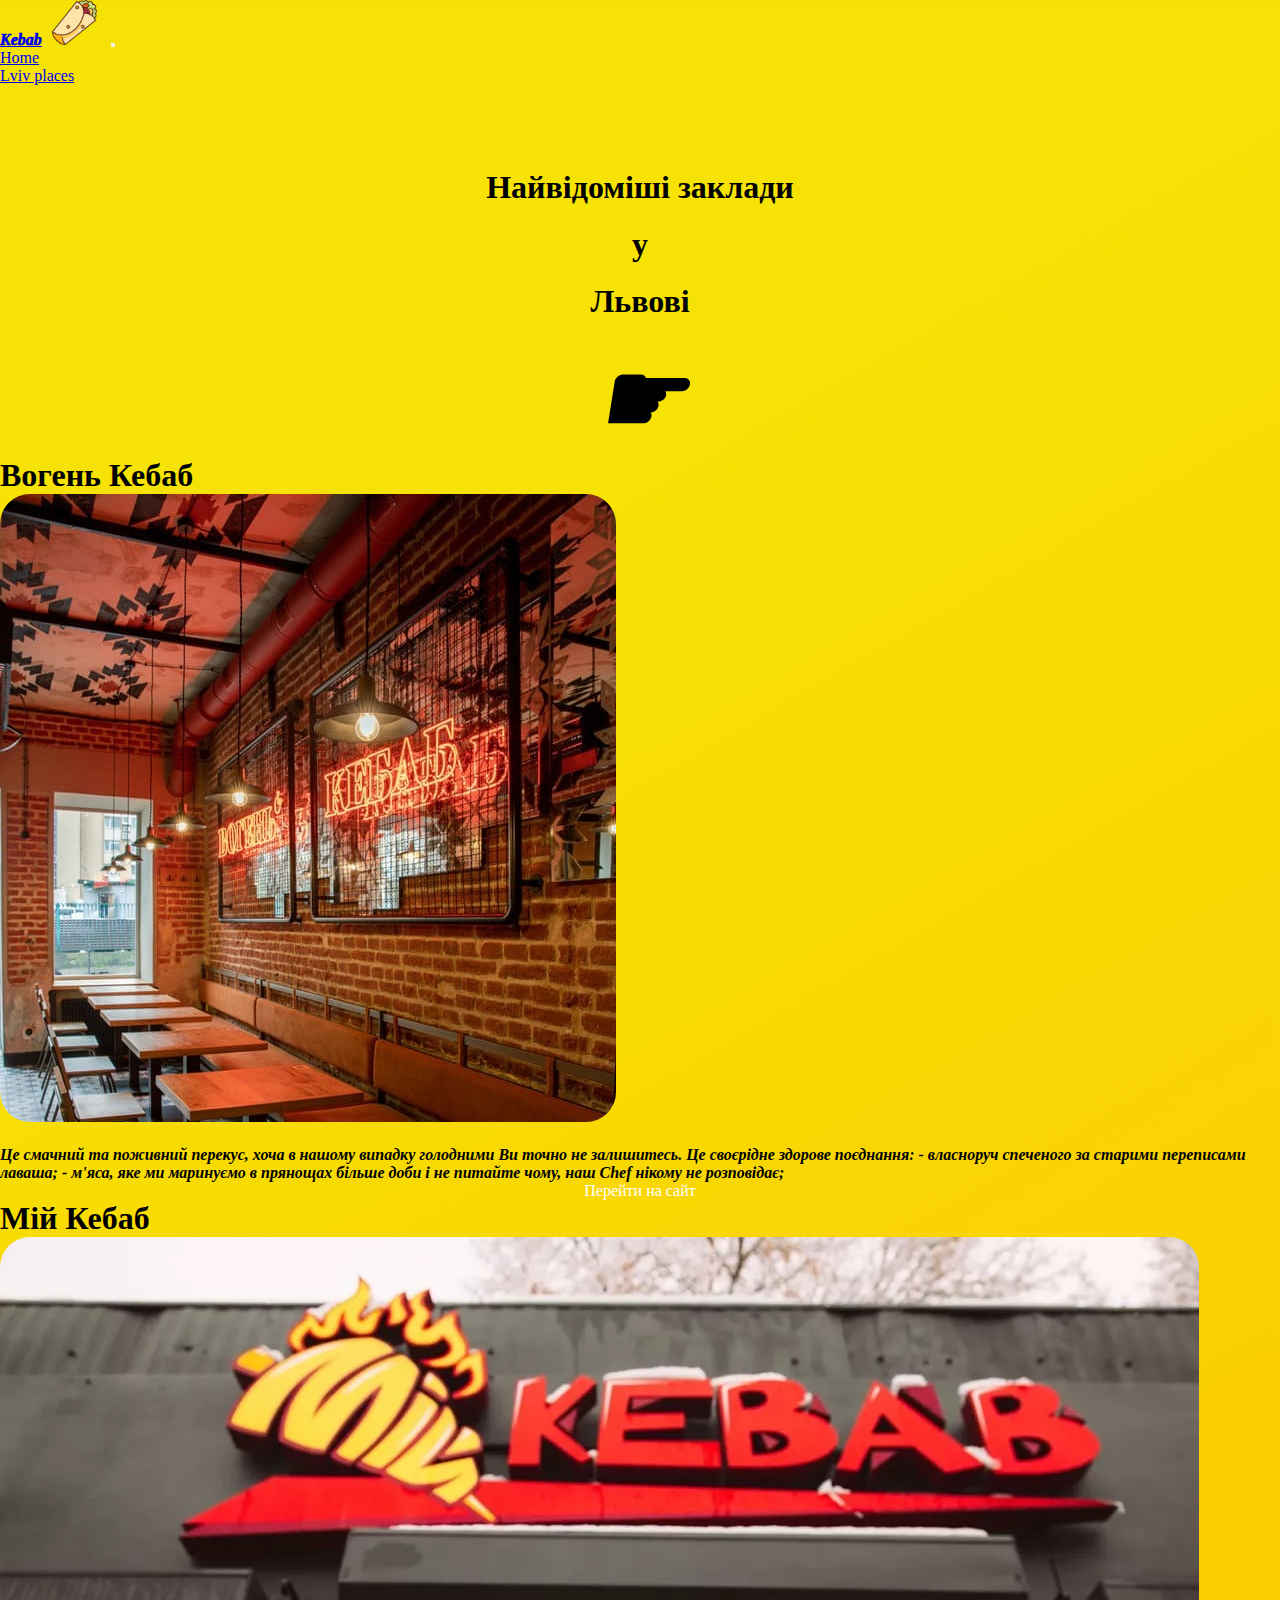
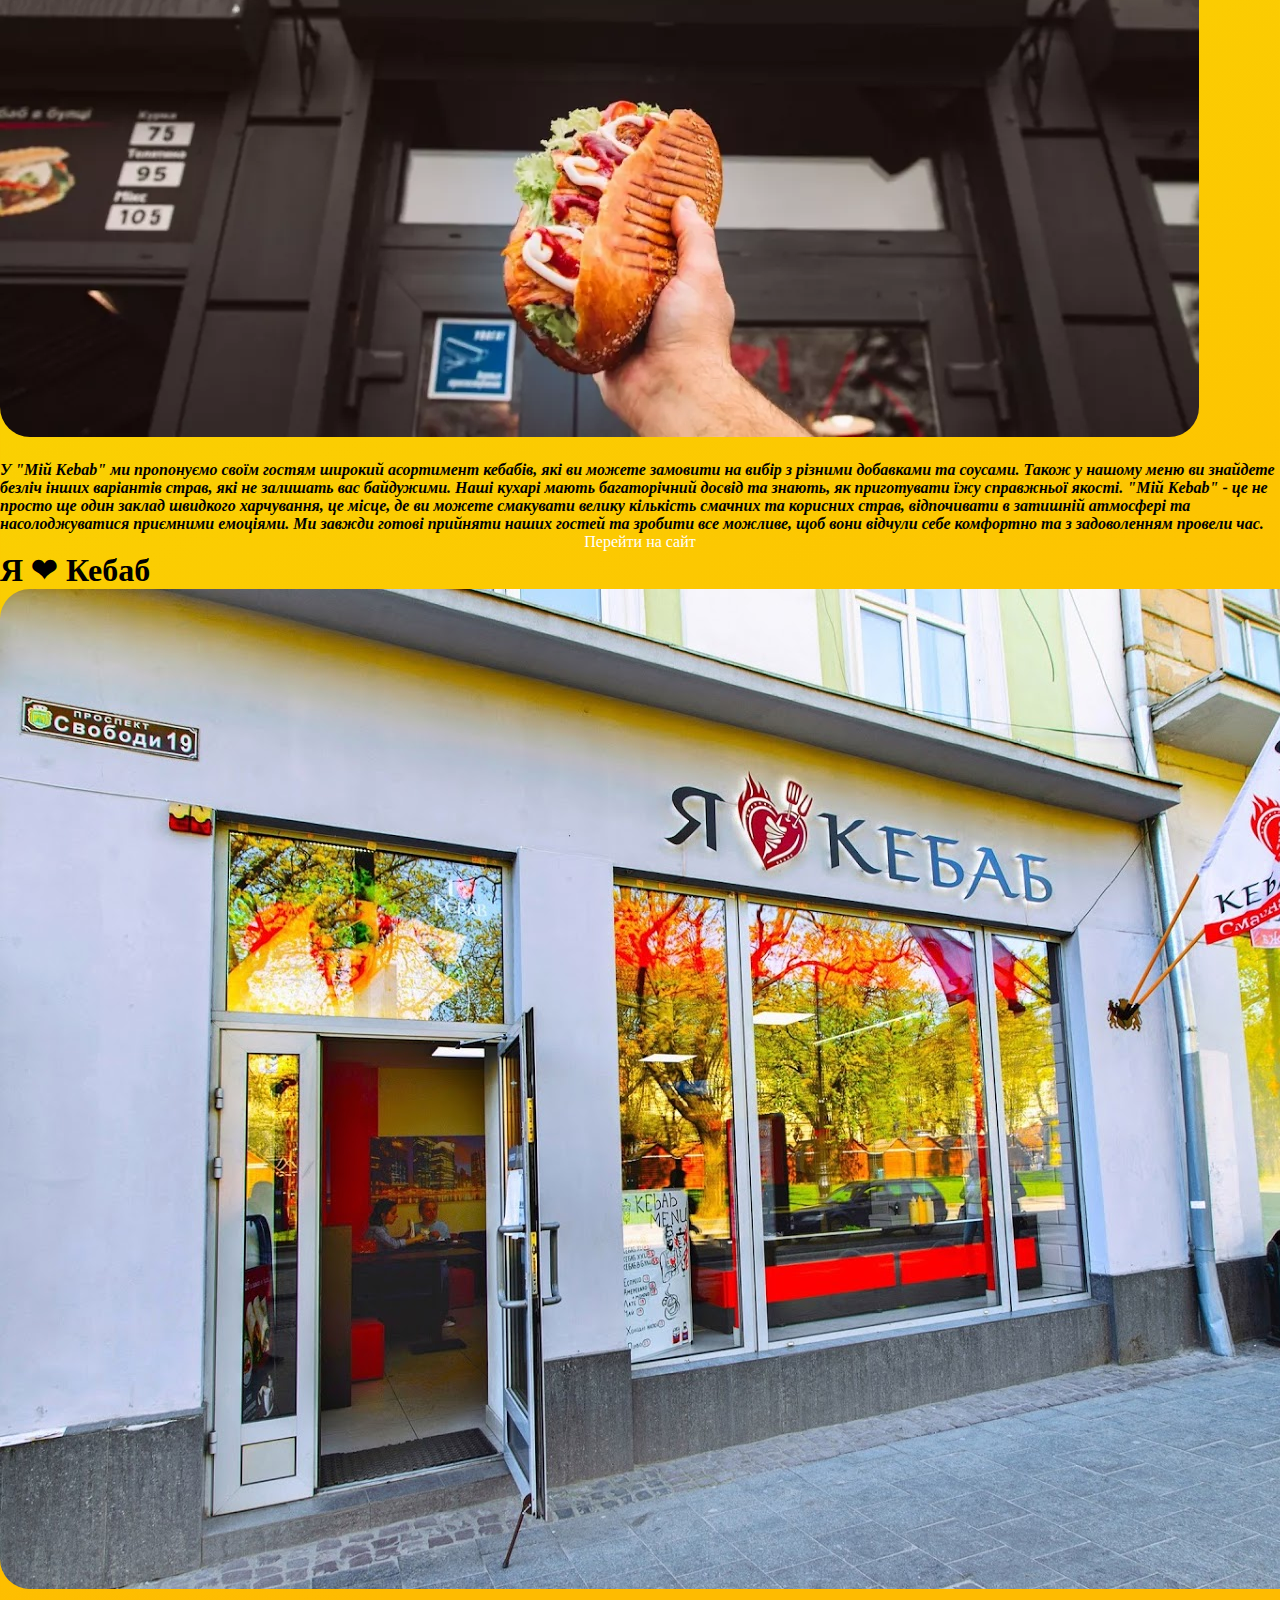
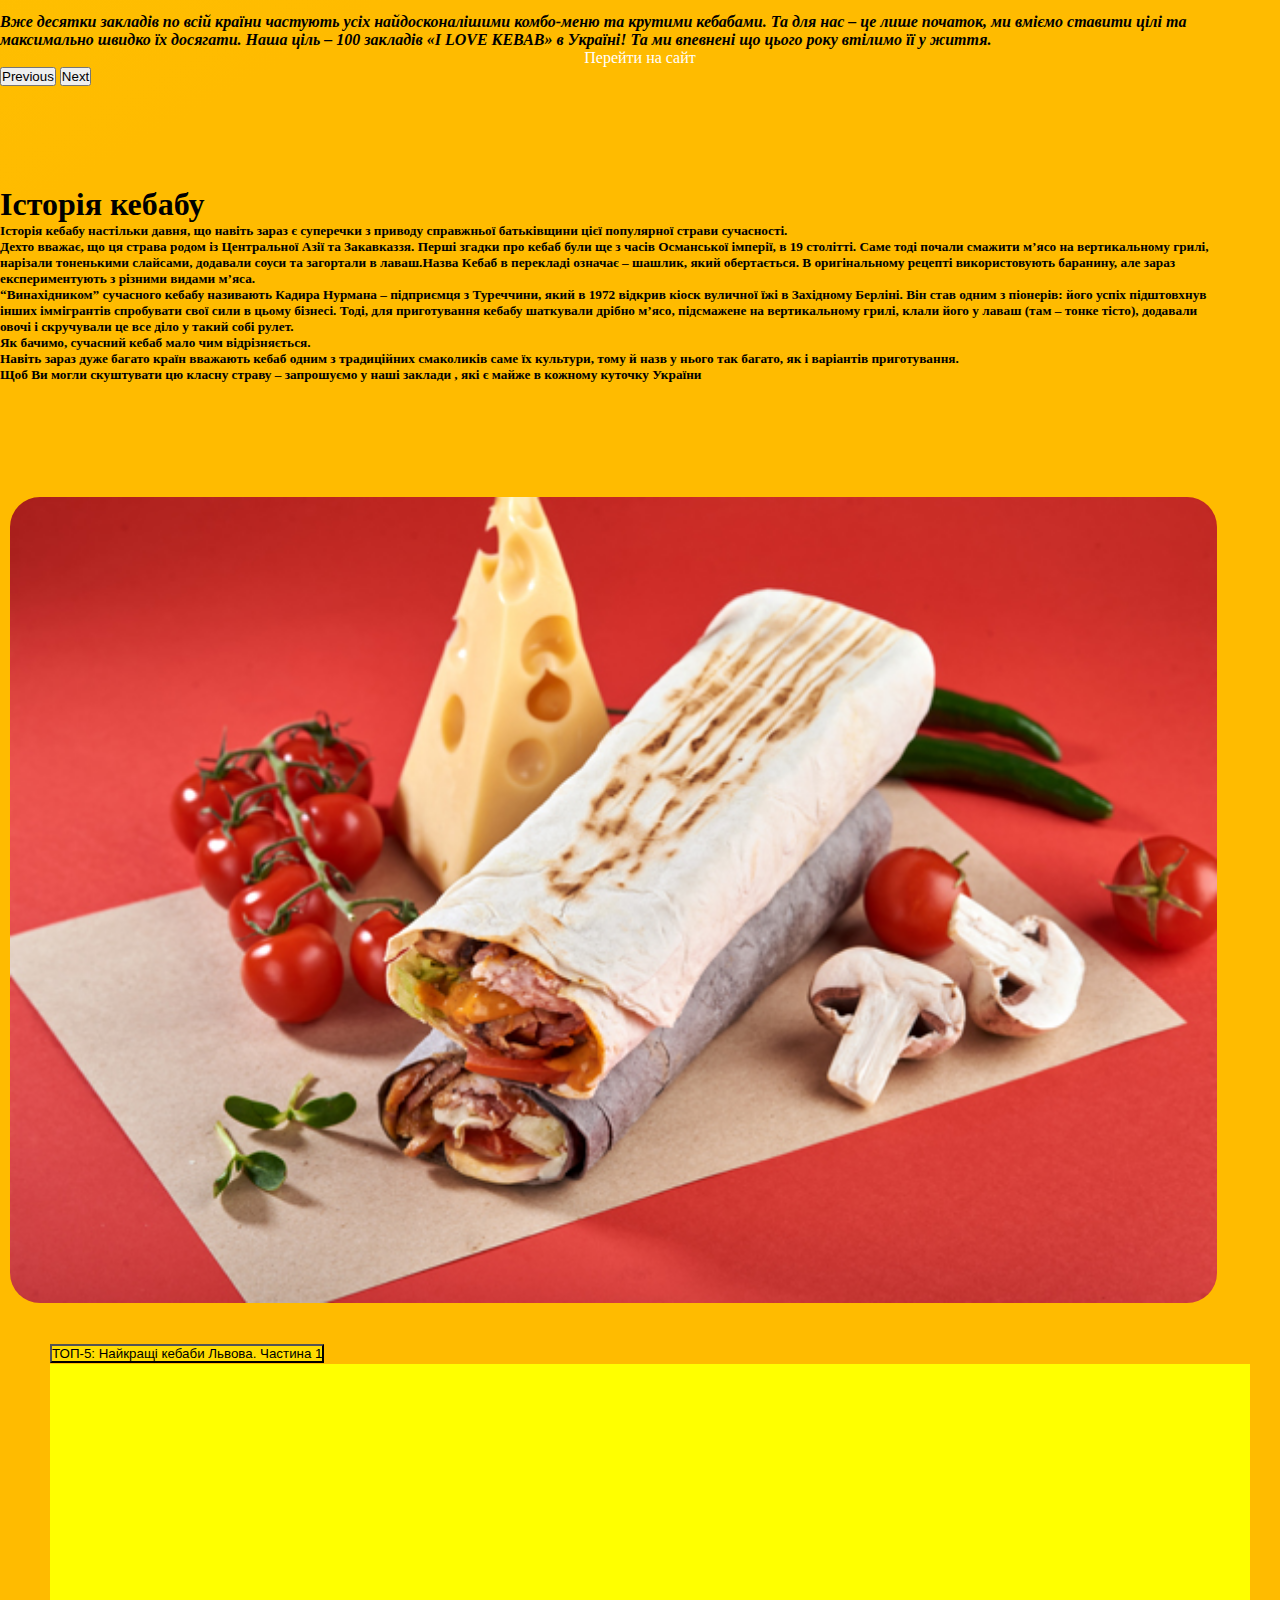
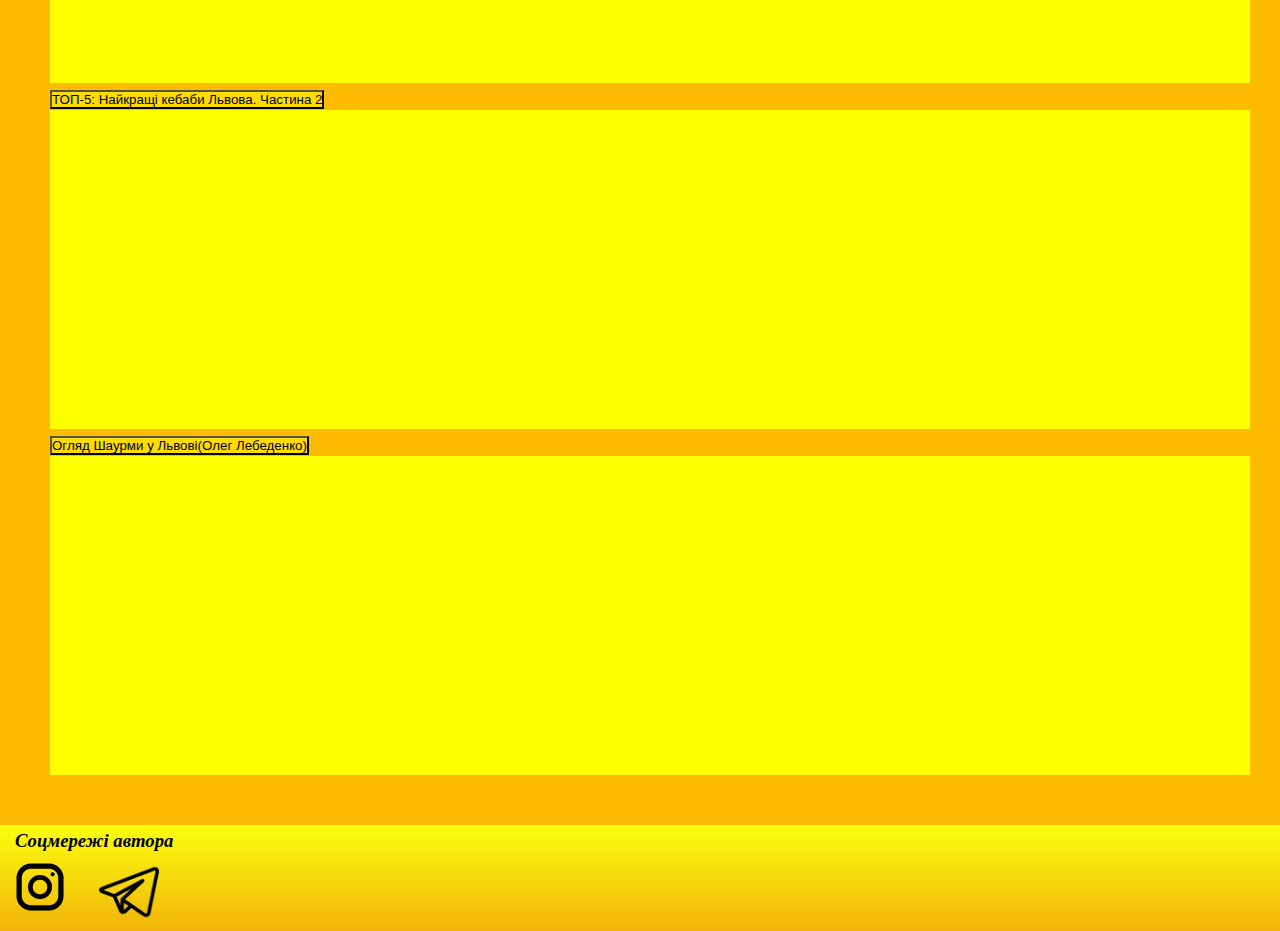
<file: index.html>
<!DOCTYPE html>
<html lang="en">

<head>
    <meta charset="UTF-8">
    <meta name="viewport" content="width=device-width, initial-scale=1.0">
    <title>Kebab</title>
    <link rel="website icon" type="png" href="sourses/img&vid/kkicon.png">
    <link rel="stylesheet" href="sourses/css/kk.css">
    <link href="https://cdn.jsdelivr.net/npm/bootstrap@5.0.2/dist/css/bootstrap.min.css" rel="stylesheet"
        integrity="sha384-EVSTQN3/azprG1Anm3QDgpJLIm9Nao0Yz1ztcQTwFspd3yD65VohhpuuCOmLASjC" crossorigin="anonymous">
    <script src="https://cdn.jsdelivr.net/npm/bootstrap@5.0.2/dist/js/bootstrap.bundle.min.js"
        integrity="sha384-MrcW6ZMFYlzcLA8Nl+NtUVF0sA7MsXsP1UyJoMp4YLEuNSfAP+JcXn/tWtIaxVXM"
        crossorigin="anonymous"></script>
    <style>
        span {
            text-align: center;
            display: block;
        }

        .carousel-item a {
            text-align: center;
            text-decoration: none;
            color: rgb(248, 100, 8);
            padding-inline: 10px;
            border-radius: 5px;
            color: white;
        }
    </style>
</head>

<body>
    <header>
        <nav class="navbar navbar-expand-lg navbar-light bg-warning">
            <div class="container-fluid">
                <a class="navbar-brand" href="index.html">Kebab<img src="sourses/img&vid/kkicon.png" alt="..."></a>
                <button class="navbar-toggler" type="button" data-bs-toggle="collapse" data-bs-target="#navbarNav"
                    aria-controls="navbarNav" aria-expanded="false" aria-label="Toggle navigation">
                    <span class="navbar-toggler-icon"></span>
                </button>
                <div class="collapse navbar-collapse" id="navbarNav">
                    <ul class="navbar-nav">
                        <li class="nav-item">
                            <a class="nav-link active" aria-current="page" style="font-weight: 500;"
                                href="index.html">Home</a>
                        </li>
                        <li class="nav-item">
                            <a class="nav-link" style="font-weight: 500;" href="lviv.html">Lviv places</a>
                        </li>
                    </ul>
                </div>

            </div>
        </nav>
    </header>
    <section>
        <div class="container-fluid">
            <div class="row">

                <div class="col-lg-6 md-12" style="text-align: center;">
                    <h1 style="padding-top: 5%; padding-bottom: 20px;">Найвідоміші заклади</h1>
                    <h1 style="padding-bottom: 20px;">у</h1>
                    <h1 style="padding-bottom: 20px;">Львові</h1>
                    <p class="emodji" style="font-size: 100px;">☛</p>
                </div>

                <div id="carouselExampleIndicators" class="carousel slide col-lg-5" data-bs-ride="carousel">

                    <div class="carousel-inner">
                        <div class="carousel-item active">
                            <h1>Вогень Кебаб</h1>
                            <img style="border-radius: 30px;" src="sourses/img&vid/MG_4326-HDR-1-scaled (1).jpg"
                                class="d-block w-100" alt="...">
                            <p style="margin-top: 20px;">
                                Це смачний та поживний перекус, хоча в нашому випадку голодними Ви точно не залишитесь.
                                Це своєрідне здорове поєднання:
                                - власноруч спеченого за старими переписами лаваша;
                                - м'яса, яке ми маринуємо в прянощах більше доби і не питайте чому, наш Chef нікому не
                                розповідає;
                            </p>
                            <span><a href="https://vohenkebab.com.ua" class="btn btn-primary">Перейти на сайт</a></span>
                        </div>
                        <div class="carousel-item">
                            <h1>Мій Кебаб</h1>
                            <img src="sourses/img&vid/2d163c57354a5a6a300f8bc43d04bab1-original.webp" class="w-100"
                                style="border-radius: 30px;" alt="...">
                            <p style="margin-top: 20px;">У "Мій Kebab" ми пропонуємо своїм гостям широкий асортимент
                                кебабів, які ви можете замовити на вибір з різними добавками та соусами. Також у нашому
                                меню ви знайдете безліч інших варіантів страв, які не залишать вас байдужими. Наші
                                кухарі мають багаторічний досвід та знають, як приготувати їжу справжньої якості.

                                "Мій Kebab" - це не просто ще один заклад швидкого харчування, це місце, де ви можете
                                смакувати велику кількість смачних та корисних страв, відпочивати в затишній атмосфері
                                та насолоджуватися приємними емоціями. Ми завжди готові прийняти наших гостей та зробити
                                все можливе, щоб вони відчули себе комфортно та з задоволенням провели час.</p>
                            <span><a href="https://www.instagram.com/miy_kebab_lviv/" class="btn btn-primary">Перейти на
                                    сайт</a></span>
                        </div>
                        <div class="carousel-item">
                            <h1>Я ❤ Кебаб</h1>
                            <img style="border-radius: 30px;" src="sourses/img&vid/завантаження.jpg"
                                class="d-block w-100" alt="...">
                            <p style="margin-top: 20px;">Вже десятки закладів по всій країни частують усіх
                                найдосконалішими комбо-меню та крутими
                                кебабами.

                                Та для нас – це лише початок, ми вміємо ставити цілі та максимально швидко їх досягати.

                                Наша ціль – 100 закладів «I LOVE КЕВАВ» в Україні! Та ми впевнені що цього року втілимо
                                її у життя.</p>
                            <span><a href="https://ilovekebab.com.ua" class="btn btn-primary">Перейти на сайт</a></span>
                        </div>
                    </div>
                    <button class="carousel-control-prev" type="button" data-bs-target="#carouselExampleIndicators"
                        data-bs-slide="prev">
                        <span class="carousel-control-prev-icon" aria-hidden="true"></span>
                        <span class="visually-hidden">Previous</span>
                    </button>
                    <button class="carousel-control-next" type="button" data-bs-target="#carouselExampleIndicators"
                        data-bs-slide="next">
                        <span class="carousel-control-next-icon" aria-hidden="true"></span>
                        <span class="visually-hidden">Next</span>
                    </button>
                </div>
                <div class="col-lg-1"></div>
                <div class="col-lg-1"></div>
                <div class="col-lg-5 col-md-12" style="text-align: left; margin-top: 100px; padding-right: 70px;">
                    <h1>Історія кебабу</h1>
                    <h5>Історія кебабу настільки давня, що навіть зараз є суперечки з приводу справжньої батьківщини
                        цієї популярної страви сучасності.</h5>

                    <h5>Дехто вважає, що ця страва родом із Центральної Азії та Закавказзя. Перші згадки про кебаб були
                        ще з часів Османської імперії, в 19 столітті. Саме тоді почали смажити м’ясо на вертикальному
                        грилі, нарізали тоненькими слайсами, додавали соуси та загортали в лаваш.Назва Кeбаб в перекладі
                        означає – шашлик, який обертається. В оригінальному рецепті використовують баранину, але зараз
                        експериментують з різними видами м’яса.</h5>

                    <h5>“Винахідником” сучасного кебабу називають Кадира Нурмана – підприємця з Туреччини, який в 1972
                        відкрив кіоск вуличної їжі в Західному Берліні. Він став одним з піонерів: його успіх
                        підштовхнув інших іммігрантів спробувати свої сили в цьому бізнесі. Тоді, для приготування
                        кебабу шаткували дрібно м’ясо, підсмажене на вертикальному грилі, клали його у лаваш (там –
                        тонке тісто), додавали овочі і скручували це все діло у такий собі рулет.</h5>

                    <h5>Як бачимо, сучасний кебаб мало чим відрізняється.</h5>

                    <h5>Навіть зараз дуже багато країн вважають кебаб одним з традиційних смаколиків саме їх культури,
                        тому й назв у нього так багато, як і варіантів приготування.</h5>

                    <h5>Щоб Ви могли скуштувати цю класну страву – запрошуємо у наші заклади , які є майже в кожному
                        куточку України </h5>
                </div>
                <div class="col-lg-5 col-md-12"
                    style="margin-left: 50px; margin-top: 50px; padding-left: 0; margin-left: 10px; padding-top: 5%;">
                    <a href="index.html" style="width: 100%;"><img style="border-radius: 30px; width: 95%;"
                            src="sourses/img&vid/hskbb.jpg" alt="..."></a>
                </div>
            </div>
        </div>
        <div class="accordion" id="accordionExample" style="margin: 30px; margin-left: 50px;">
            <div class="accordion-item" style="width: 100%;">
                <h2 class="accordion-header" id="headingOne">
                    <button class="accordion-button collapsed" type="button" data-bs-toggle="collapse"
                        data-bs-target="#collapseOne" aria-expanded="true" aria-controls="collapseOne"
                        style="background-color: rgb(255, 220, 0);">
                        ТОП-5: Найкращі кебаби Львова. Частина 1
                    </button>
                </h2>
                <div id="collapseOne" class="accordion-collapse collapse" aria-labelledby="headingOne"
                    data-bs-parent="#accordionExample">
                    <div class="accordion-body" style="background-color: yellow;">
                        <iframe width="560" height="315"
                            src="https://www.youtube.com/embed/qCLcDZqJO4w?si=V7Zrn3X2bVMeVFYK"
                            title="YouTube video player" frameborder="0"
                            allow="accelerometer; autoplay; clipboard-write; encrypted-media; gyroscope; picture-in-picture; web-share"
                            allowfullscreen></iframe>
                    </div>
                </div>
            </div>
            <div class="accordion-item" style="width: 100%;">
                <h2 class="accordion-header" id="headingTwo">
                    <button class="accordion-button collapsed" type="button" data-bs-toggle="collapse"
                        data-bs-target="#collapseTwo" aria-expanded="false" aria-controls="collapseTwo"
                        style="background-color: rgb(255, 220, 0);">
                        ТОП-5: Найкращі кебаби Львова. Частина 2
                    </button>
                </h2>
                <div id="collapseTwo" class="accordion-collapse collapse" aria-labelledby="headingTwo"
                    data-bs-parent="#accordionExample">
                    <div class="accordion-body" style="background-color: yellow;">
                        <iframe width="560" height="315"
                            src="https://www.youtube.com/embed/TlKDuV_a_Lg?si=fcFj_FtUfq8-Jclg"
                            title="YouTube video player" frameborder="0"
                            allow="accelerometer; autoplay; clipboard-write; encrypted-media; gyroscope; picture-in-picture; web-share"
                            allowfullscreen></iframe>
                    </div>
                </div>
            </div>
            <div class="accordion-item" style="width: 100%;">
                <h2 class="accordion-header" id="headingThree">
                    <button class="accordion-button collapsed" type="button" data-bs-toggle="collapse"
                        data-bs-target="#collapseThree" aria-expanded="false" aria-controls="collapseThree"
                        style="background-color: rgb(255, 220, 0);">
                        Огляд Шаурми у Львові(Олег Лебеденко)
                    </button>
                </h2>
                <div id="collapseThree" class="accordion-collapse collapse" aria-labelledby="headingThree"
                    data-bs-parent="#accordionExample">
                    <div class="accordion-body" style="background-color: yellow;">
                        <iframe width="560" height="315"
                            src="https://www.youtube.com/embed/MHmS8O4xXp4?si=2DA_LJn6JpWQgk__"
                            title="YouTube video player" frameborder="0"
                            allow="accelerometer; autoplay; clipboard-write; encrypted-media; gyroscope; picture-in-picture; web-share"
                            allowfullscreen></iframe>
                    </div>
                </div>
            </div>
        </div>
    </section>
    <footer>
        <div class="container-fluid ft">
            <div class="row" style="width: 100%;">
                <div class="col-lg-2 col-md-2 col-sm-2 text-left"
                    style="margin-left: 10px; margin-right: 20px; text-align: left;">
                    <h3>Соцмережі автора</h3>
                </div>
                <div class="col-lg-8 col-md-8 col-sm-6">
                    <a href="https://www.instagram.com/my.name.is.v1ad/"><img src="sourses/img&vid/3621464.png"
                            alt="..."></a>
                    <a href="https://t.me/disappointed_man"><img src="sourses/img&vid/2582606.png" alt="..."
                            style="width: 60px;"></a>
                </div>
            </div>
        </div>
    </footer>
</body>

</html>
</file>
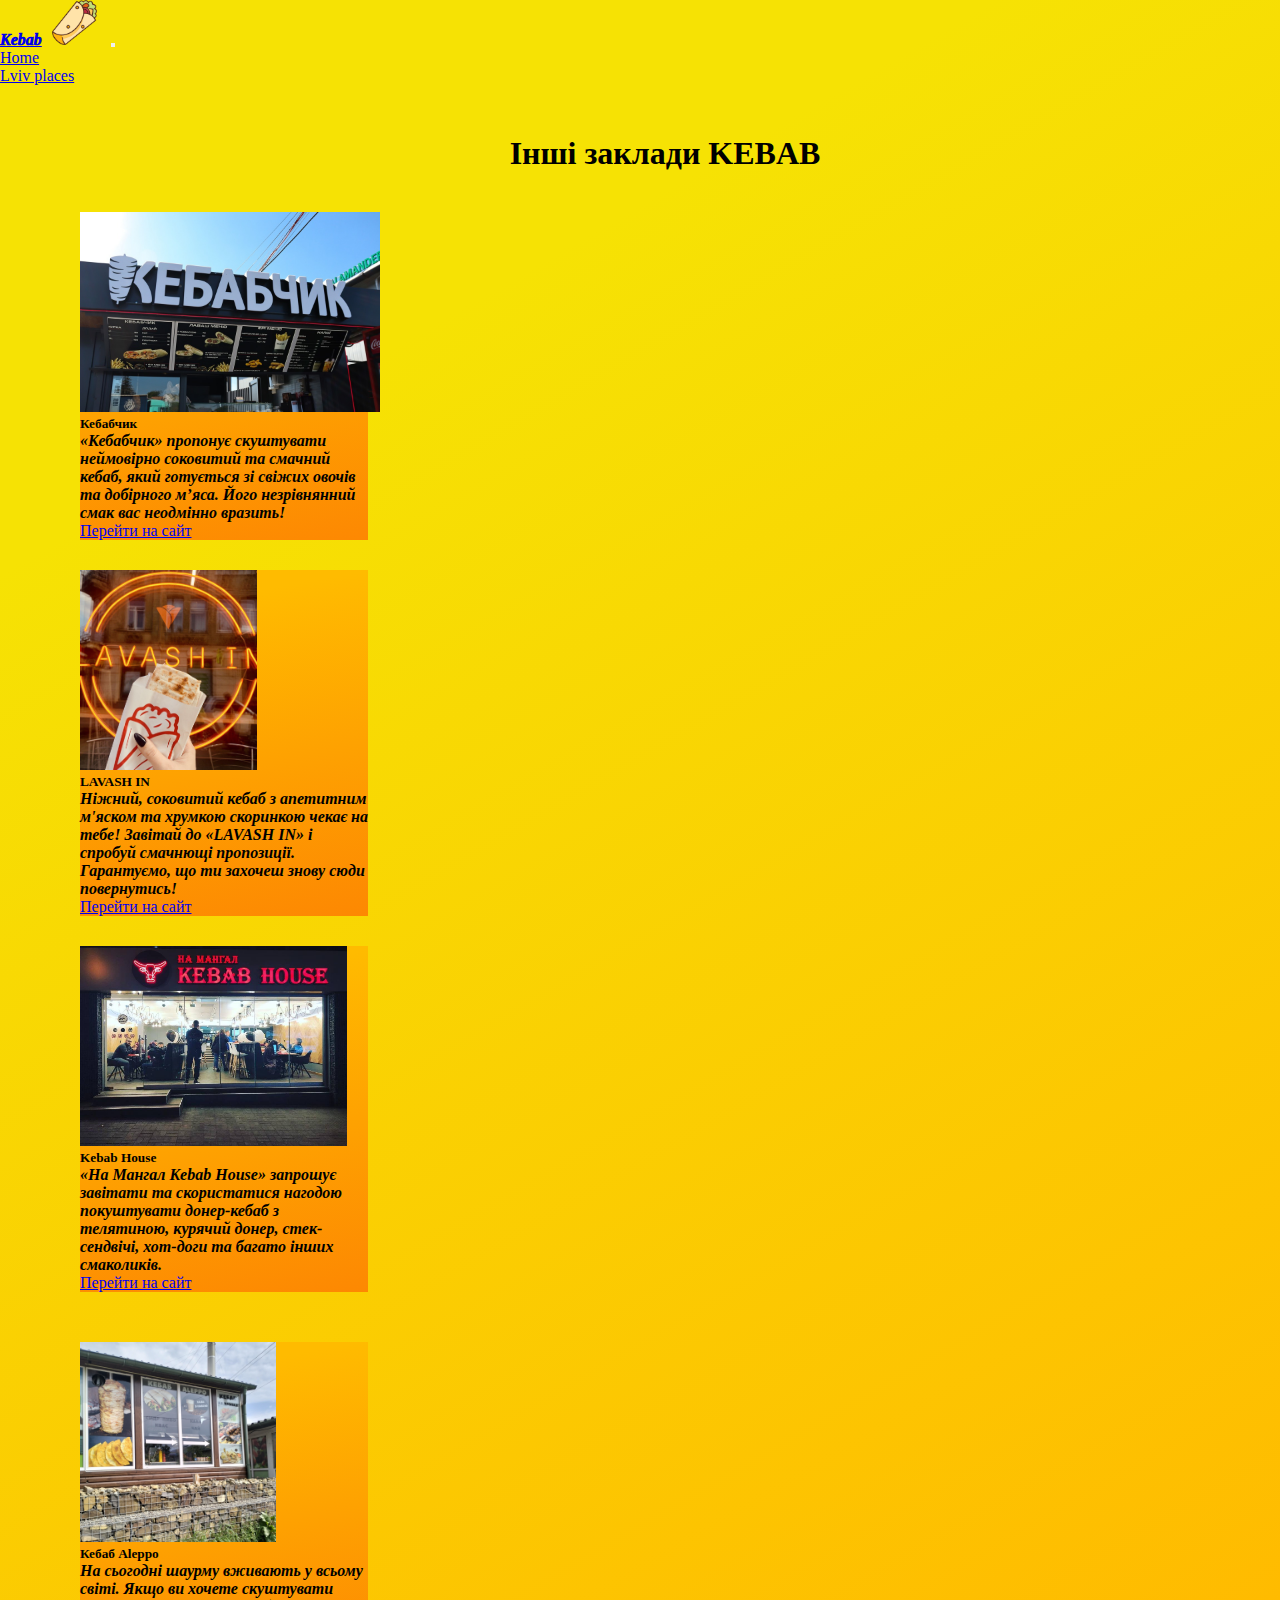
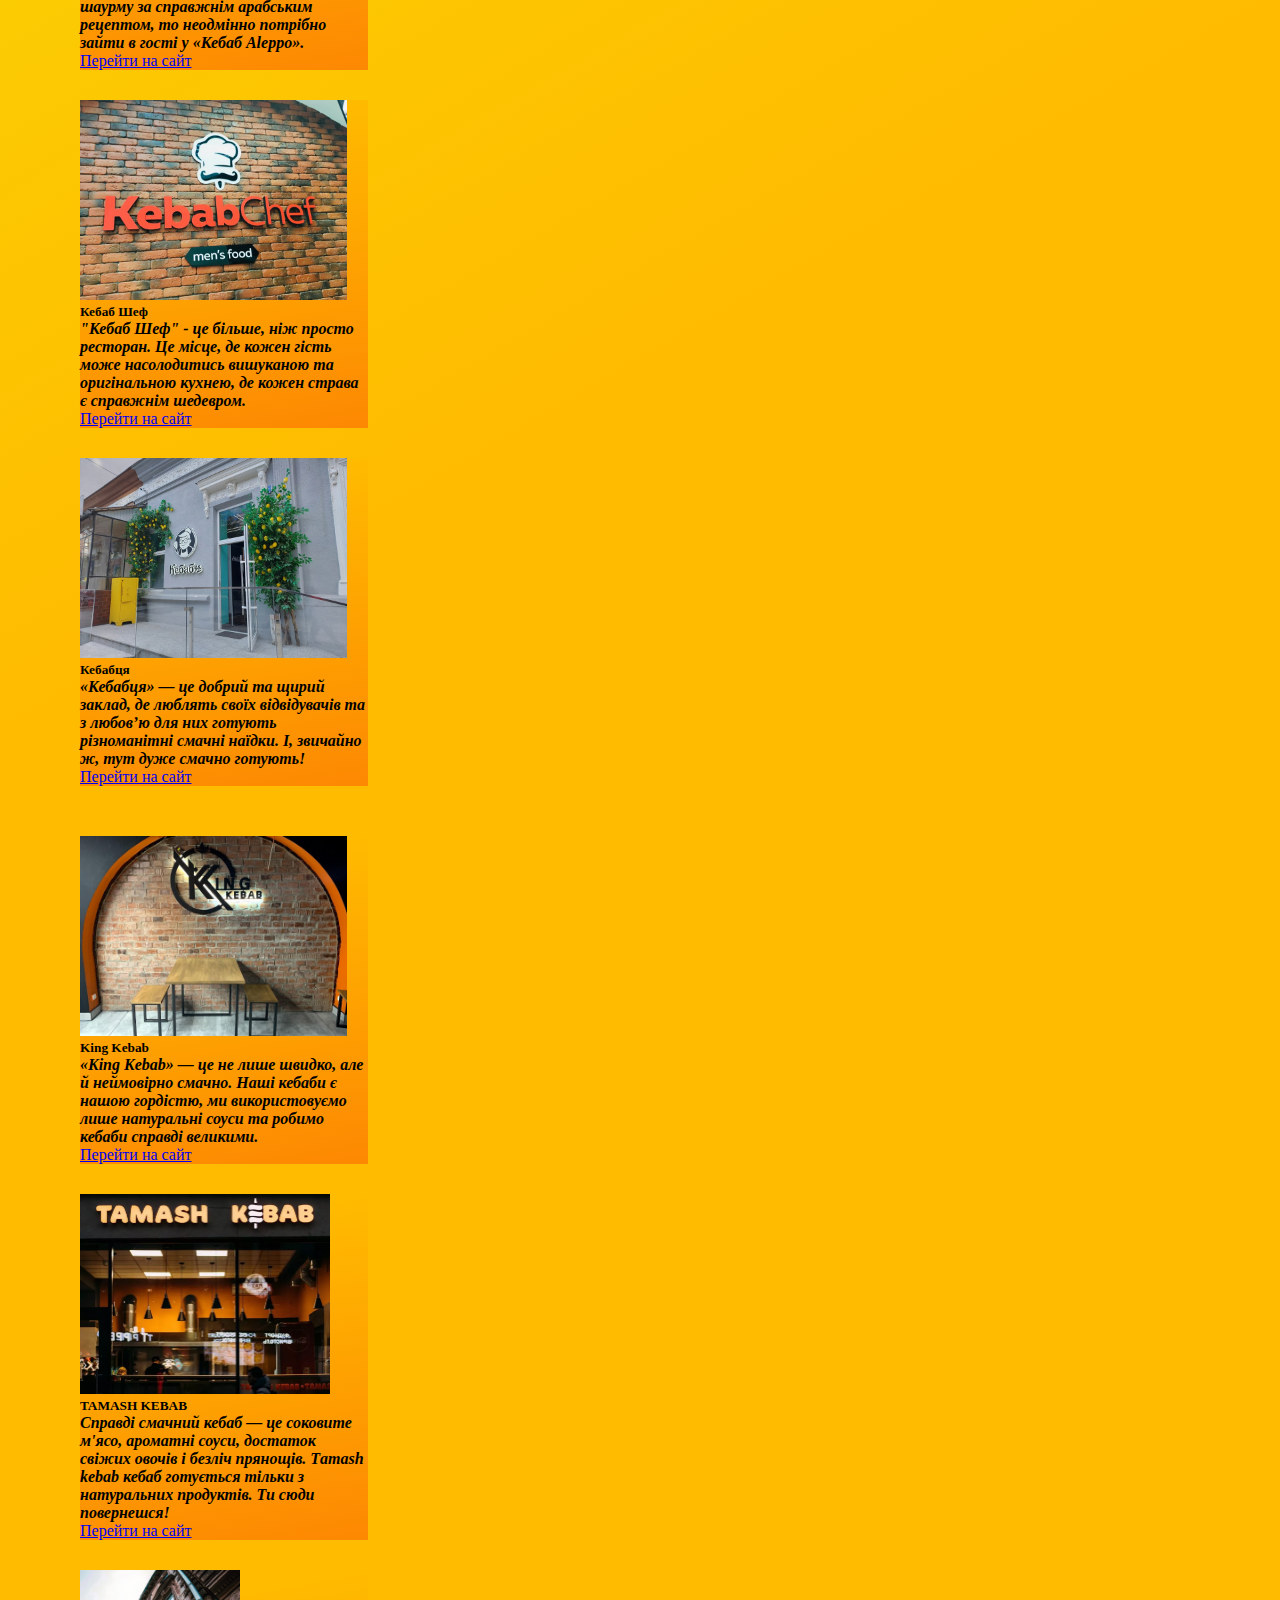
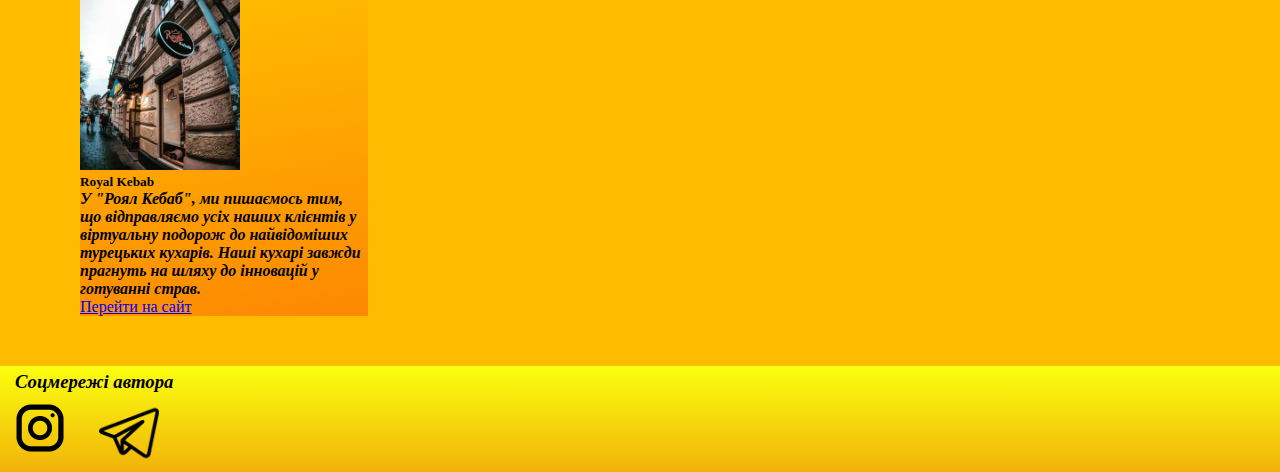
<file: lviv.html>
<!DOCTYPE html>
<html lang="en">

<head>
    <meta charset="UTF-8">
    <meta name="viewport" content="width=device-width, initial-scale=1.0">
    <title>Kebab</title>
    <link rel="website icon" type="png" href="sourses/img&vid/kkicon.png">
    <link rel="stylesheet" href="sourses/css/kk.css">
    <link href="https://cdn.jsdelivr.net/npm/bootstrap@5.0.2/dist/css/bootstrap.min.css" rel="stylesheet"
        integrity="sha384-EVSTQN3/azprG1Anm3QDgpJLIm9Nao0Yz1ztcQTwFspd3yD65VohhpuuCOmLASjC" crossorigin="anonymous">
    <script src="https://cdn.jsdelivr.net/npm/bootstrap@5.0.2/dist/js/bootstrap.bundle.min.js"
        integrity="sha384-MrcW6ZMFYlzcLA8Nl+NtUVF0sA7MsXsP1UyJoMp4YLEuNSfAP+JcXn/tWtIaxVXM"
        crossorigin="anonymous"></script>
    <style>
        span {
            text-align: center;
            display: block;
        }

        .carousel-item a {
            text-align: center;
            text-decoration: none;
            color: rgb(248, 100, 8);
            border: 1px solid black;
            padding-inline: 10px;
            border-radius: 5px;
            background-color: yellow;
        }
    </style>
</head>

<body>
    <header>
        <nav class="navbar navbar-expand-lg navbar-light bg-warning">
            <div class="container-fluid">
                <a class="navbar-brand" href="index.html">Kebab<img src="sourses/img&vid/kkicon.png" alt="..."></a>
                <button class="navbar-toggler" type="button" data-bs-toggle="collapse" data-bs-target="#navbarNav"
                    aria-controls="navbarNav" aria-expanded="false" aria-label="Toggle navigation">
                    <span class="navbar-toggler-icon"></span>
                </button>
                <div class="collapse navbar-collapse" id="navbarNav">
                    <ul class="navbar-nav">
                        <li class="nav-item">
                            <a class="nav-link active" aria-current="page" style="font-weight: 500;"
                                href="index.html">Home</a>
                        </li>
                        <li class="nav-item">
                            <a class="nav-link" style="font-weight: 500;" href="lviv.html">Lviv places</a>
                        </li>
                    </ul>
                </div>

            </div>
        </nav>
    </header>
    <section>
        <h1 style="margin-top: 50px; margin-left: 50px; margin-bottom: 40px;"><span class="badge bg-secondary">Інші
                заклади KEBAB</span></h1>
        <div class="container-fluid">
            <div class="row" style="justify-content: center; margin-bottom: 50px;">
                <div class="col-lg-3 col-md-6 col-sm-12" style="margin: 30px; padding-left: 50px;">
                    <div class="card" style="width: 18rem;">
                        <img src="sourses/img&vid/kebabchik.jpeg" class="card-img-top" alt="...">
                        <div class="card-body">
                            <h5 class="card-title">Кебабчик</h5>
                            <p class="card-text">«Кебабчик» пропонує скуштувати неймовірно соковитий та смачний кебаб,
                                який готується зі свіжих овочів та добірного м’яса. Його незрівнянний смак вас неодмінно
                                вразить!</p>
                            <a href="https://kebabchik.com" class="btn btn-primary">Перейти на сайт</a>
                        </div>
                    </div>
                </div>
                <div class="col-lg-3 col-md-6 col-sm-12" style="margin: 30px; padding-left: 50px;">
                    <div class="card" style="width: 18rem;">
                        <img src="sourses/img&vid/lavash-in.jpg" class="card-img-top" alt="...">
                        <div class="card-body">
                            <h5 class="card-title">LAVASH IN</h5>
                            <p class="card-text">Ніжний, соковитий кебаб з апетитним м'яском та хрумкою скоринкою чекає
                                на тебе! Завітай до «LAVASH IN» і спробуй смачнющі пропозиції. Гарантуємо, що ти захочеш
                                знову сюди повернутись!</p>
                            <a href="https://www.instagram.com/lavash_in/" class="btn btn-primary">Перейти на сайт</a>
                        </div>
                    </div>
                </div>
                <div class="col-lg-3 col-md-6 col-sm-12" style="margin: 30px; padding-left: 50px;">
                    <div class="card" style="width: 18rem;">
                        <img src="sourses/img&vid/kk-house.jpg" class="card-img-top" alt="...">
                        <div class="card-body">
                            <h5 class="card-title">Kebab House</h5>
                            <p class="card-text">
                                «На Мангал Kebab House» запрошує завітати та скористатися нагодою покуштувати
                                донер-кебаб з телятиною, курячий донер, стек-сендвічі, хот-доги та багато інших
                                смаколиків.</p>
                            <a href="https://namangalkebabhouse.ua" class="btn btn-primary">Перейти на сайт</a>
                        </div>
                    </div>
                </div>
            </div>
            <div class="row" style="justify-content: center; margin-bottom: 50px;">
                <div class="col-lg-3 col-md-6 col-sm-12" style="margin: 30px; padding-left: 50px;">
                    <div class="card" style="width: 18rem;">
                        <img src="sourses/img&vid/kk-aleppo.jpg" class="card-img-top" alt="...">
                        <div class="card-body">
                            <h5 class="card-title">Кебаб Aleppo</h5>
                            <p class="card-text">На сьогодні шаурму вживають у всьому світі. Якщо ви хочете скуштувати
                                шаурму за справжнім арабським рецептом, то неодмінно потрібно зайти в гості у «Кебаб
                                Aleppo».</p>
                            <a href="https://aleppokebablviv.business.site" class="btn btn-primary">Перейти на сайт</a>
                        </div>
                    </div>
                </div>
                <div class="col-lg-3 col-md-6 col-sm-12" style="margin: 30px; padding-left: 50px;">
                    <div class="card" style="width: 18rem;">
                        <img src="sourses/img&vid/kk-chef.jpg" class="card-img-top" alt="...">
                        <div class="card-body">
                            <h5 class="card-title">Кебаб Шеф</h5>
                            <p class="card-text">"Кебаб Шеф" - це більше, ніж просто ресторан. Це місце, де кожен гість
                                може насолодитись вишуканою та оригінальною кухнею, де кожен страва є справжнім
                                шедевром.</p>
                            <a href="https://kebabchef.ua" class="btn btn-primary">Перейти на сайт</a>
                        </div>
                    </div>
                </div>
                <div class="col-lg-3 col-md-6 col-sm-12" style="margin: 30px; padding-left: 50px;">
                    <div class="card" style="width: 18rem;">
                        <img src="sourses/img&vid/kebabtsya.jpg" class="card-img-top" alt="...">
                        <div class="card-body">
                            <h5 class="card-title">Кебабця</h5>
                            <p class="card-text">«Кебабця» — це добрий та щирий заклад, де люблять своїх відвідувачів та
                                з любов’ю для них готують різноманітні смачні наїдки. І, звичайно ж, тут дуже смачно
                                готують!</p>
                            <a href="https://kebabtsia.ps.me" class="btn btn-primary">Перейти на сайт</a>
                        </div>
                    </div>
                </div>
            </div>
            <div class="row" style="justify-content: center;">
                <div class="col-lg-3 col-md-6 col-sm-12" style="margin: 30px; padding-left: 50px;">
                    <div class="card" style="width: 18rem;">
                        <img src="sourses/img&vid/kingkk.jpg" class="card-img-top" alt="...">
                        <div class="card-body">
                            <h5 class="card-title">King Kebab</h5>
                            <p class="card-text">«King Kebab» — це не лише швидко, але й неймовірно смачно. Наші кебаби
                                є нашою гордістю, ми використовуємо лише натуральні соуси та робимо кебаби справді
                                великими.</p>
                            <a href="https://kingkebab.top" class="btn btn-primary">Перейти на сайт</a>
                        </div>
                    </div>
                </div>
                <div class="col-lg-3 col-md-6 col-sm-12" style="margin: 30px; padding-left: 50px;">
                    <div class="card" style="width: 18rem;">
                        <img src="sourses/img&vid/tamashkk.webp" class="card-img-top" alt="...">
                        <div class="card-body">
                            <h5 class="card-title">TAMASH KEBAB</h5>
                            <p class="card-text">Справді смачний кебаб — це соковите м'ясо, ароматні соуси, достаток
                                свіжих овочів і безліч прянощів. Тamash kebab кебаб готується тільки з натуральних
                                продуктів. Ти сюди повернешся!</p>
                            <a href="https://tamash-kebab.com" class="btn btn-primary">Перейти на сайт</a>
                        </div>
                    </div>
                </div>
                <div class="col-lg-3 col-md-6 col-sm-12" style="margin: 30px; padding-left: 50px;">
                    <div class="card" style="width: 18rem;">
                        <img src="sourses/img&vid/rykk.jpg" class="card-img-top" alt="...">
                        <div class="card-body">
                            <h5 class="card-title">Royal Kebab</h5>
                            <p class="card-text">У "Роял Кебаб", ми пишаємось тим, що відправляємо усіх наших клієнтів у
                                віртуальну подорож до найвідоміших турецьких кухарів. Наші кухарі завжди прагнуть на
                                шляху до інновацій у готуванні страв.</p>
                            <a href="https://royalkebab.com.ua" class="btn btn-primary">Перейти на сайт</a>
                        </div>
                    </div>
                </div>
            </div>
        </div>
        </div>
    </section>
    <footer>
        <div class="container-fluid ft">
            <div class="row" style="width: 100%;">
                <div class="col-lg-2 col-md-2 col-sm-2 text-left"
                    style="margin-left: 10px; margin-right: 20px; text-align: left;">
                    <h3>Соцмережі автора</h3>
                </div>
                <div class="col-lg-8 col-md-8 col-sm-6">
                    <a href="https://www.instagram.com/my.name.is.v1ad/"><img src="sourses/img&vid/3621464.png"
                            alt="..."></a>
                    <a href="https://t.me/disappointed_man"><img src="sourses/img&vid/2582606.png" alt="..."
                            style="width: 60px;"></a>
                </div>
            </div>
        </div>
    </footer>
</body>

</html>
</file>
<file: sourses/css/kk.css>
* {
    margin: 0;
    padding: 0;
}

body {
    width: 100% ;
    background: linear-gradient(150deg, #f6e204 13%, #ffbb00 53%);
}

.navbar-brand {
    font-style: italic;
    font-weight: 1000;
}

header img {
    width: 45px;
    padding-right: 10px;
    margin-left: 10px;
}

section {
    margin-top: 20px;
}

section p {
    font-style: italic;
    font-weight: 600;
}

@media(max-width:1000px) {
    .emodji {
        display: none;
    }
}

.ft {
    background: linear-gradient(0deg, #f1b309 0%, #fbff0f 100%);
    font-style: italic;
    margin-top: 50px;
    padding: 5px;
}
.ft a img{
    width: 70px;
}
.ft a{
    padding-right: 20px;
}
.card{
    background: linear-gradient(350deg, #fd8802 0%, #ffbb00 87%);
}
.card img{
    height: 200px;
}
video {
    width: 100%;
}
iframe {
    width: 100%;
}
</file>
